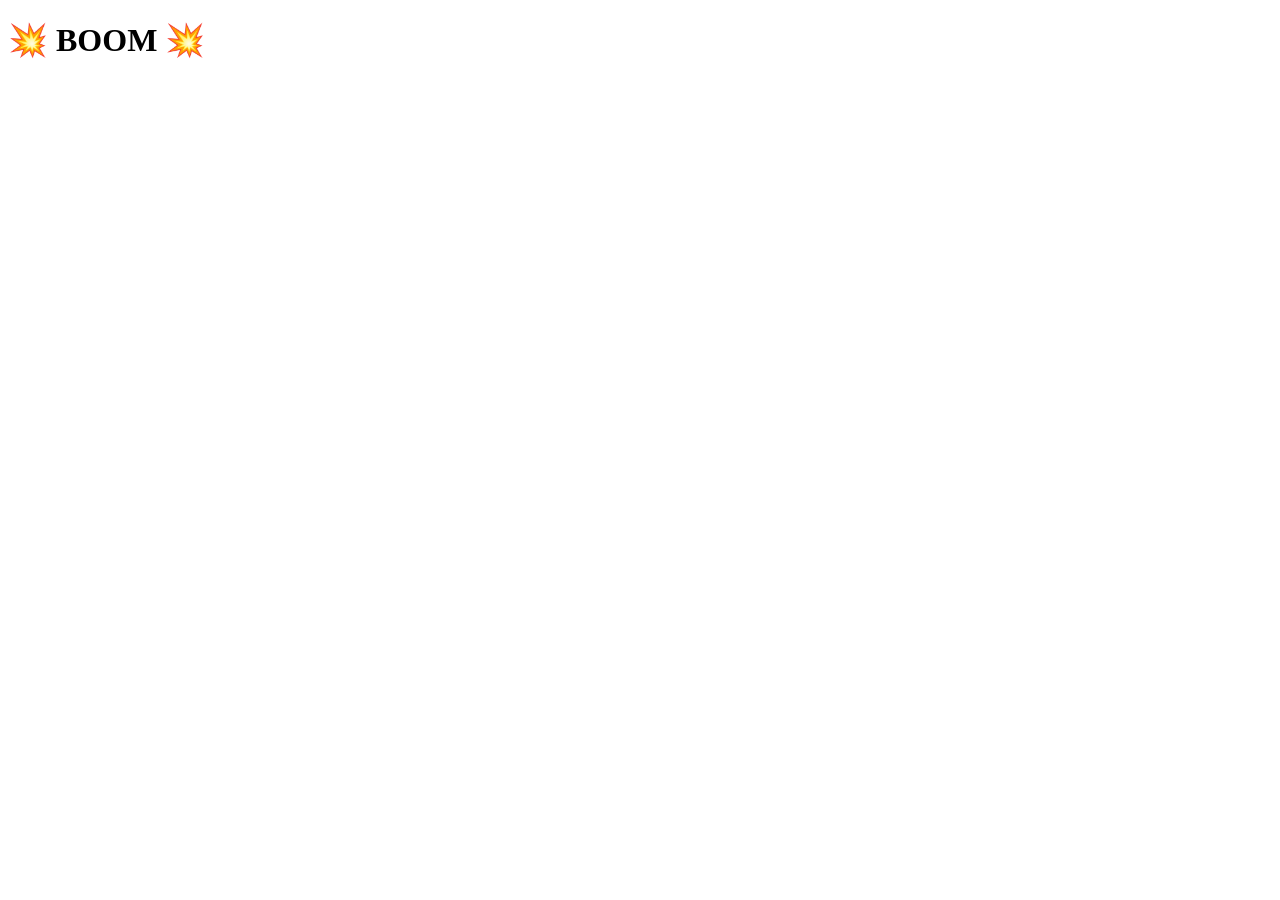
<file: Bomba_texto/index.html>
<!DOCTYPE html>
<html lang="es">
<head>
    <meta charset="UTF-8">
    <title>Bomba</title>
</head>
<body>

<h1 id="mensaje">💣 Esperando...</h1>

<script>
let tiempo = Number(prompt("Activa la bomba (segundos):"));
let mensaje = document.getElementById("mensaje");

let intervalo = setInterval(function() {
    mensaje.textContent = "Explota en: " + tiempo;
    tiempo--;

    if (tiempo < 0) {
        clearInterval(intervalo);
        mensaje.textContent = "💥 BOOM 💥";
    }
}, 1000);
</script>

</body>
</html>
</file>
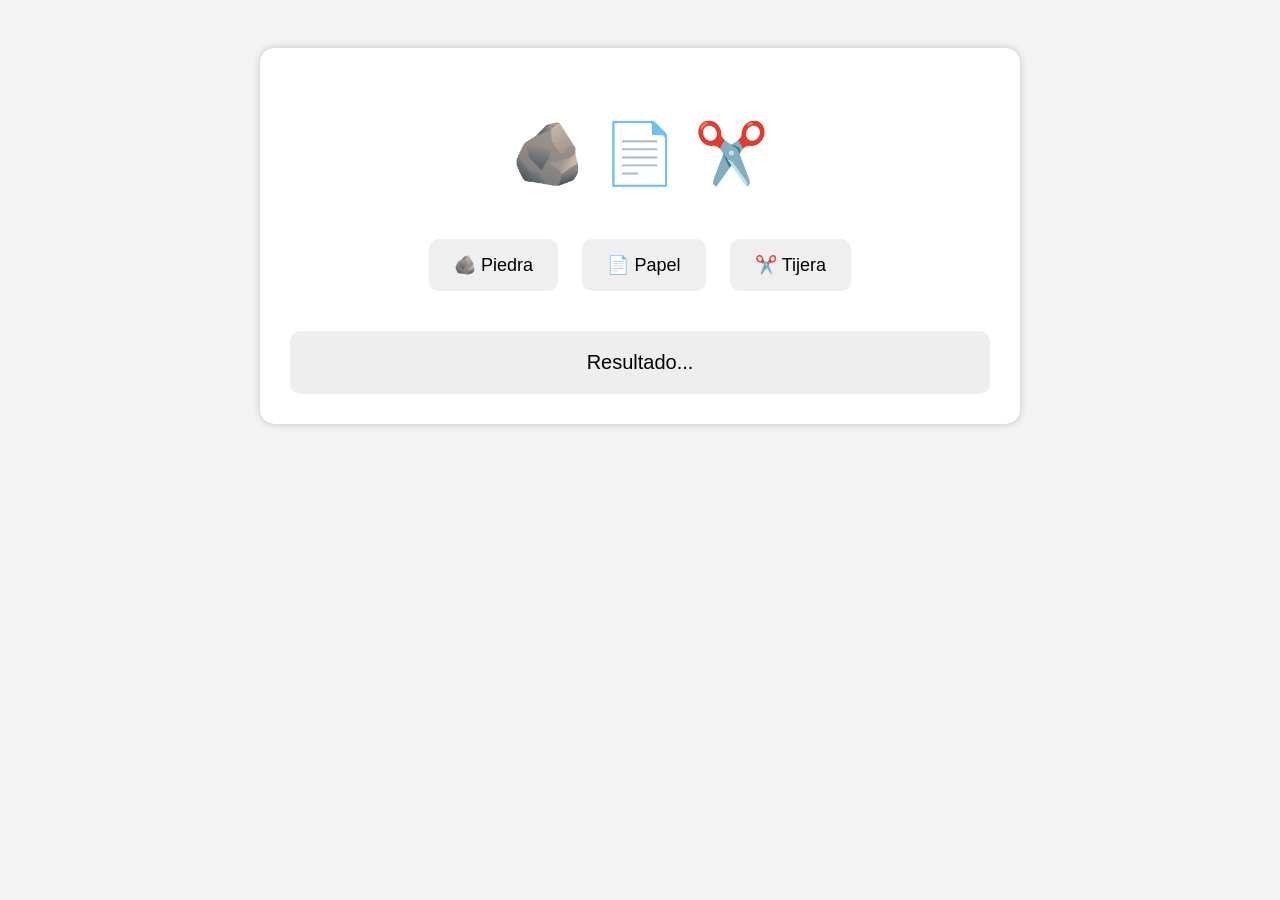
<file: RPS/index.html>
<!DOCTYPE html>
<html lang="es">
<head>

    <meta charset="UTF-8">

    <meta name="viewport" content="width=device-width, initial-scale=1.0">

    <title>Piedra Papel o Tijera</title>

    <!-- Conectamos el CSS -->
    <link rel="stylesheet" href="style.css">

</head>
<body>

    <div class="contenedor">

        <h1>🪨 📄 ✂️</h1>

        <!-- =========================================
             BOTONES DEL JUEGO

             onclick ejecuta la función jugar()

             Le enviamos:
             - Piedra
             - Papel
             - Tijera
        ========================================== -->

        <button onclick="jugar('Piedra')">

            🪨 Piedra

        </button>


        <button onclick="jugar('Papel')">

            📄 Papel

        </button>


        <button onclick="jugar('Tijera')">

            ✂️ Tijera

        </button>



        <!-- =========================================
             RESULTADO

             Este div será modificado
             desde JavaScript usando DOM
        ========================================== -->

        <div id="resultado">

            Resultado...

        </div>

    </div>

    <!-- Conectamos JavaScript -->
    <script src="script.js"></script>

</body>
</html>
</file>
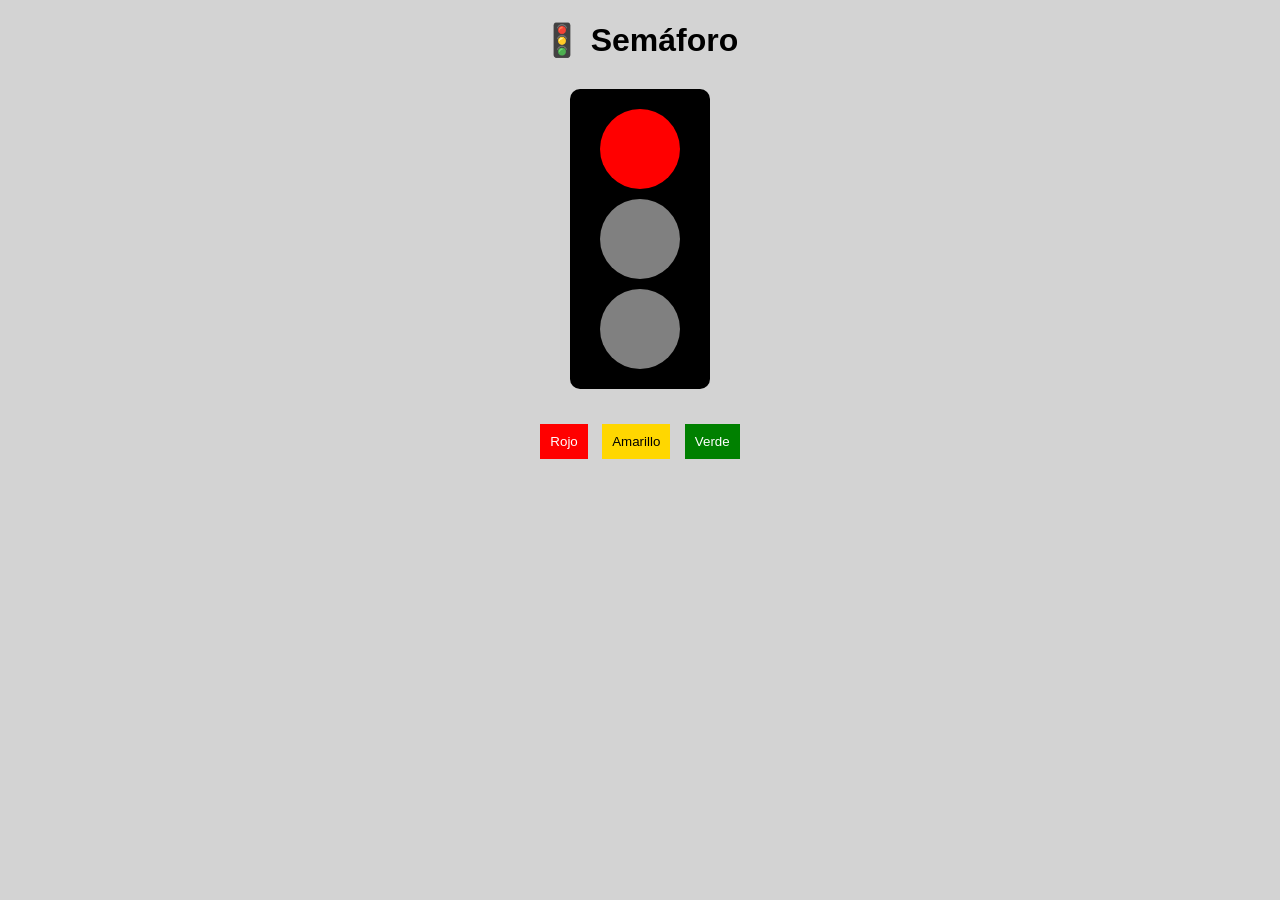
<file: Semaforo/index.html>
<!DOCTYPE html>
<html lang="es">
<head>
    <meta charset="UTF-8">
    <title>Semáforo</title>

    <style>
        /* ===== CUERPO ===== */
        body {
            text-align: center;
            font-family: Arial;
            background-color: lightgray;
        }

        /* ===== CONTENEDOR DEL SEMÁFORO ===== */
        .semaforo {
            width: 120px;
            background-color: black;
            padding: 10px;
            margin: 30px auto;
            border-radius: 10px;
        }

        /* ===== LUCES ===== */
        .luz {
            width: 80px;
            height: 80px;
            background-color: gray; /* apagadas por defecto */
            border-radius: 50%; /* forma circular */
            margin: 10px auto;
        }

        /* ===== BOTONES ===== */
        button {
            padding: 10px;
            margin: 5px;
            border: none;
            cursor: pointer;
        }

        .rojo-btn { background-color: red; color: white; }
        .amarillo-btn { background-color: gold; }
        .verde-btn { background-color: green; color: white; }

    </style>
</head>
<body>

<h1>🚦 Semáforo</h1>

<!-- SEMÁFORO -->
<div class="semaforo">

    <!-- 
    La luz roja comienza encendida por defecto 
    (estado inicial del programa)
    -->
    <div id="rojo" class="luz" style="background-color: red;"></div>

    <!-- Las otras luces comienzan apagadas -->
    <div id="amarillo" class="luz"></div>
    <div id="verde" class="luz"></div>

</div>

<!-- BOTONES -->
<button class="rojo-btn" onclick="encender('rojo')">Rojo</button>
<button class="amarillo-btn" onclick="encender('amarillo')">Amarillo</button>
<button class="verde-btn" onclick="encender('verde')">Verde</button>

<script>

/*
FUNCIÓN: encender(color)

Recibe un color como texto ("rojo", "amarillo", "verde")
y controla qué luz se enciende.
*/

function encender(color) {

    // Paso 1: apagar todas las luces (dejarlas grises)
    document.getElementById("rojo").style.backgroundColor = "gray";
    document.getElementById("amarillo").style.backgroundColor = "gray";
    document.getElementById("verde").style.backgroundColor = "gray";

    // Paso 2: encender solo la luz seleccionada

    if (color === "rojo") {
        document.getElementById("rojo").style.backgroundColor = "red";
    }

    if (color === "amarillo") {
        document.getElementById("amarillo").style.backgroundColor = "yellow";
    }

    if (color === "verde") {
        document.getElementById("verde").style.backgroundColor = "green";
    }
}

</script>

</body>
</html>
</file>
<file: RPS/style.css>
/* =========================================
   ESTILOS GENERALES
========================================== */

body{

    font-family: Arial, Helvetica, sans-serif;

    background-color: #f4f4f4;

    text-align: center;

    padding: 40px;
}



/* =========================================
   CONTENEDOR PRINCIPAL
========================================== */

.contenedor{

    background-color: white;

    max-width: 700px;

    margin: auto;

    padding: 30px;

    border-radius: 15px;

    box-shadow: 0px 0px 10px rgba(0,0,0,0.2);
}



/* =========================================
   TÍTULO
========================================== */

h1{

    font-size: 60px;
}



/* =========================================
   BOTONES
========================================== */

button{

    padding: 15px 25px;

    margin: 10px;

    border: none;

    border-radius: 10px;

    cursor: pointer;

    font-size: 18px;

    transition: 0.3s;
}



/* =========================================
   EFECTO HOVER

   Se activa al pasar el mouse
========================================== */

button:hover{

    transform: scale(1.05);
}



/* =========================================
   RESULTADO
========================================== */

#resultado{

    margin-top: 30px;

    font-size: 20px;

    background-color: #eeeeee;

    padding: 20px;

    border-radius: 10px;
}
</file>
